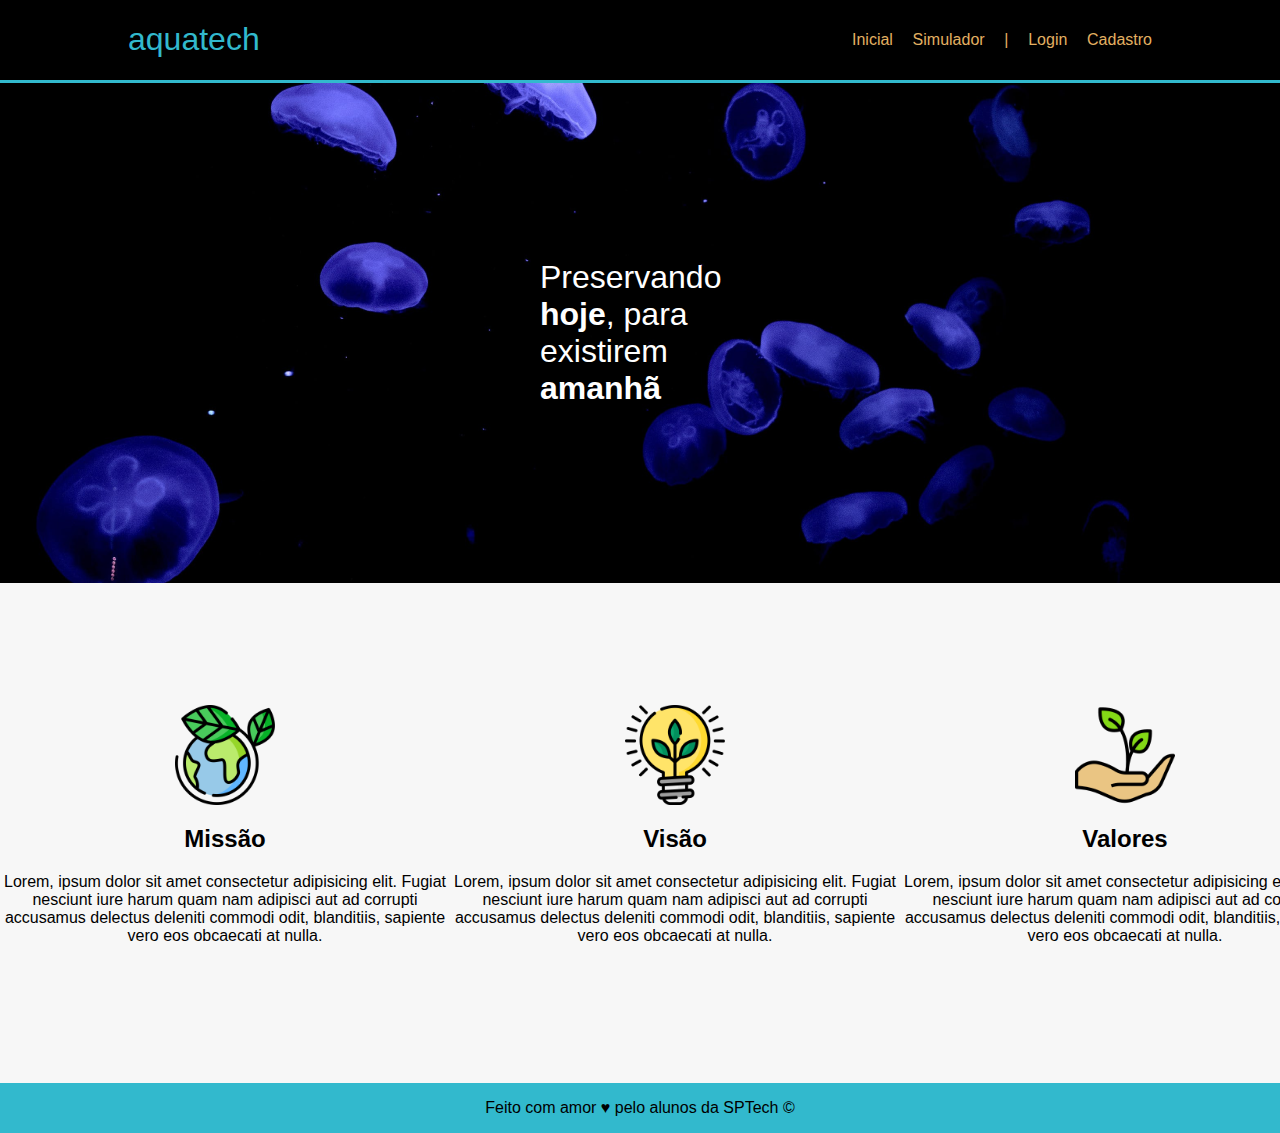
<file: index.html>
<html><!DOCTYPE html>
<html lang="en">
<head>
    <meta charset="UTF-8">
    <meta name="viewport" content="width=device-width, initial-scale=1.0">
    <title>aquatech</title>
    <link rel="stylesheet" href="style.css">
</head>
<body>
    <div class="header">
        <div class="container">
            <h1 class="titulo">aquatech</h1>
            <ul class="navbar">
                <li> Inicial </li>
                <li> Simulador </li>
                <li> | </li>
                <li> Login </li>

                <a href="cadastro.html">
                    <li> Cadastro </li>
                </a>

            </ul>
        </div>
    </div>

    <!-- Banner -->
<div class="banner">
    <div class="container"><p> Preservando <b>hoje</b>, para existirem <b>amanhã</b></p></div>
</div>     
<div class="social">
    <div class="container">
        <div class="box">
            <img src="assents/imagens/planet-earth_color.png" alt="">
            <h2>Missão</h2>
            <p>Lorem, ipsum dolor sit amet consectetur adipisicing elit. Fugiat nesciunt iure harum quam nam adipisci aut ad corrupti accusamus delectus deleniti commodi odit, blanditiis, sapiente vero eos obcaecati at nulla.</p>
        </div> 
        <div class="box">
            <img src="assents/imagens/lightbulb_color.png" alt="">
            <h2>Visão</h2>
            <p>Lorem, ipsum dolor sit amet consectetur adipisicing elit. Fugiat nesciunt iure harum quam nam adipisci aut ad corrupti accusamus delectus deleniti commodi odit, blanditiis, sapiente vero eos obcaecati at nulla.</p>
        </div> 
        <div class="box">
            <img src="assents/imagens/growth_color.png" alt="">
            <h2>Valores</h2>
            <p>Lorem, ipsum dolor sit amet consectetur adipisicing elit. Fugiat nesciunt iure harum quam nam adipisci aut ad corrupti accusamus delectus deleniti commodi odit, blanditiis, sapiente vero eos obcaecati at nulla.</p>
        </div> 
    </div>
</div>
    <!-- footer -->
    <div class="footer">
        <div class="container">
            <p>Feito com amor &hearts; pelo alunos da SPTech &copy;</p>
        </div>
    </div>

</body>
</html></html>
</file>
<file: style.css>
body {
    margin: 0;
    padding: 0;
    font-family: Verdana, Geneva, Tahoma, sans-serif;
    background-color: black;
}

.titulo {
    color: #32b9cd;
    width: fit-content;
    font-weight: 500;

}

.navbar {
    width: 300px;
    color: #e3b062;
    list-style: none;
    display: flex;
    justify-content: space-between;
    align-items: center;

}

.navbar a {
    color: #e3b062;
    text-decoration: none;
}

.navbar a:hover{
    color: #32b9cd;
}
.header {
    border-bottom: 3px solid #32b9cd;

}

.container{
    width: 80%;
    margin: auto;
    display: flex;
}

.header .container{
    justify-content: space-between;
}

.banner{
    background-image: url("assents/imagens/bg-jelly-fish-para_outras_pags.png");
    height: 500px;
    color: white;
}

.banner .container{
    justify-content: center;
    align-items: center;
    height: 100%;
}

.banner .container p {
   font-size: 32px;
   width: 200px;
}

/* social */

.social {
    background-color: #f7f7f7;
height: 500px;
}

.social .container .box  img {
    width: 100px;
}

.social .container .box p{
    width: 450px;

}
.social .container .box {
    align-items: center;
    text-align: center;
    flex-direction: column;
}

.social .container{
    align-items: center;
    height: 100%;
    width: 100%;
    justify-content: space-around;

}
 /* footer */
.footer{
    background-color: #32b9cd;
}

.footer .container{
    justify-content: center;
    align-items: center;
}
</file>
